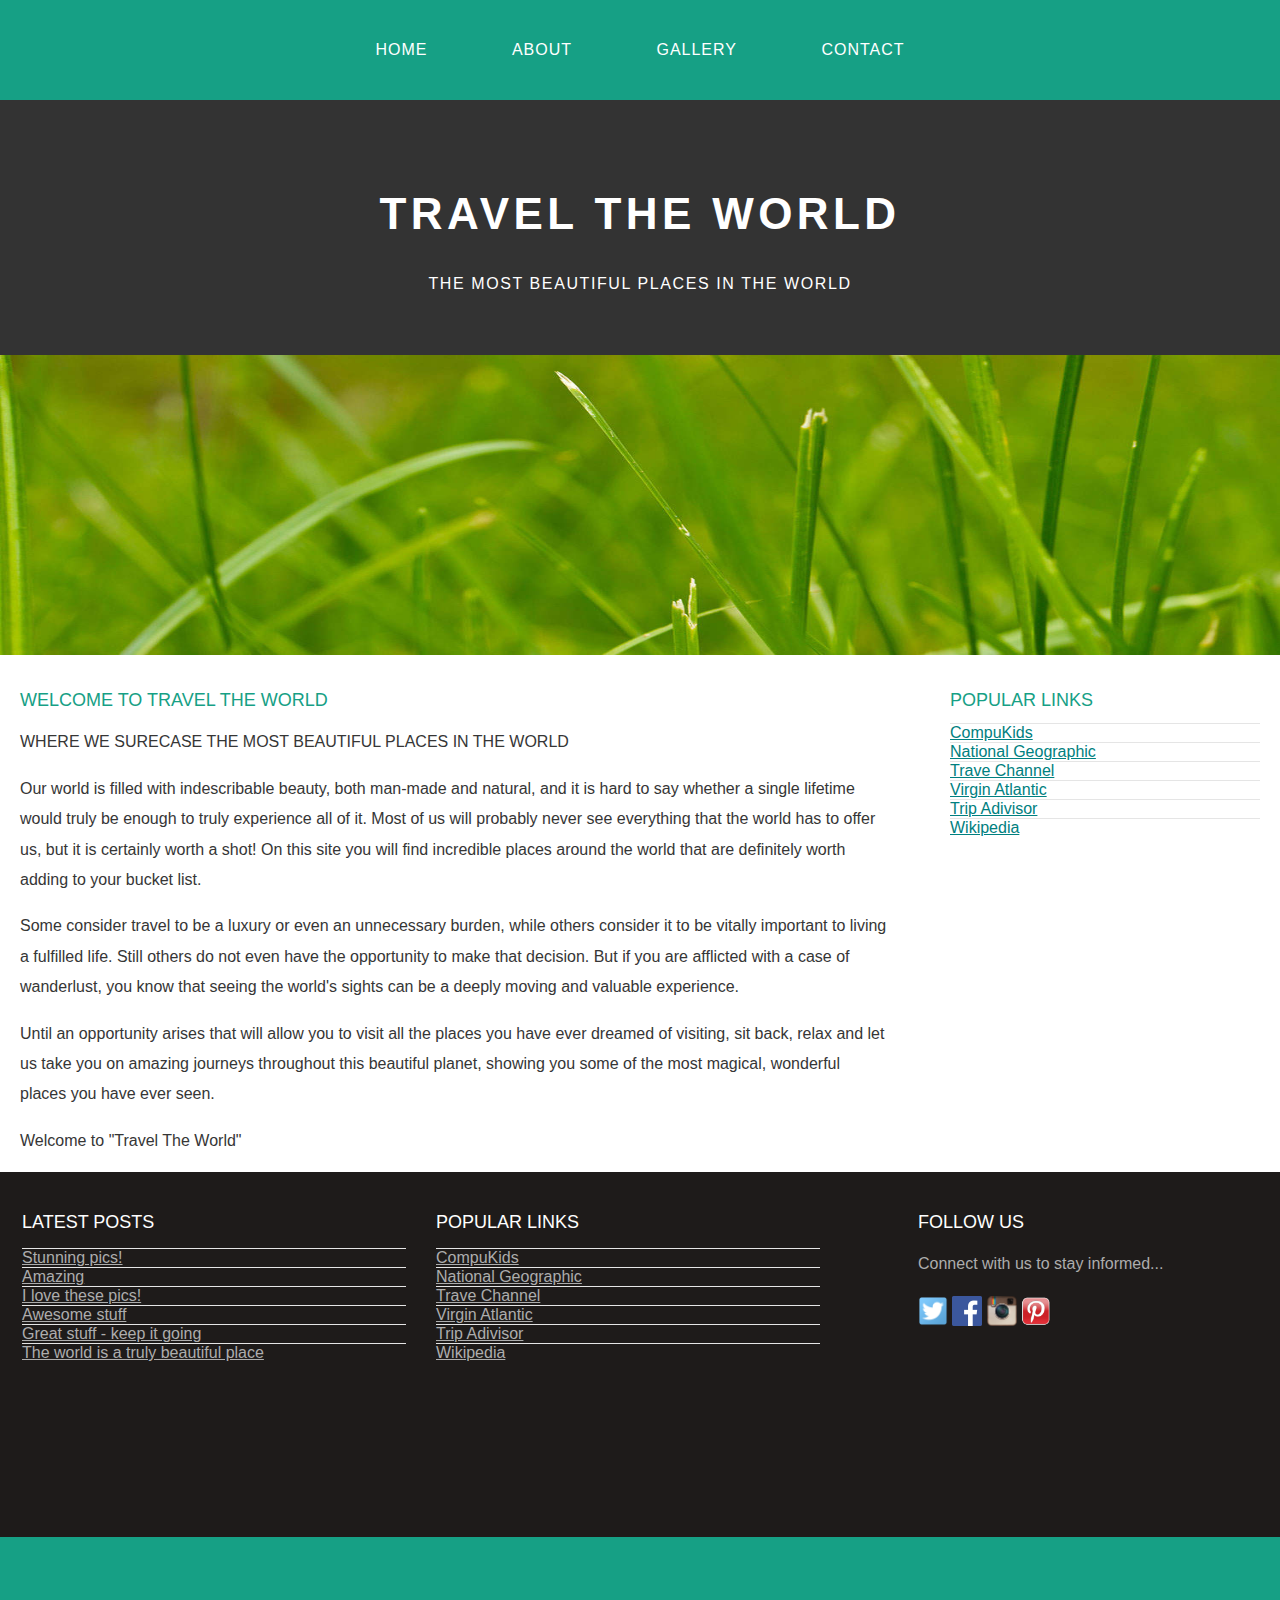
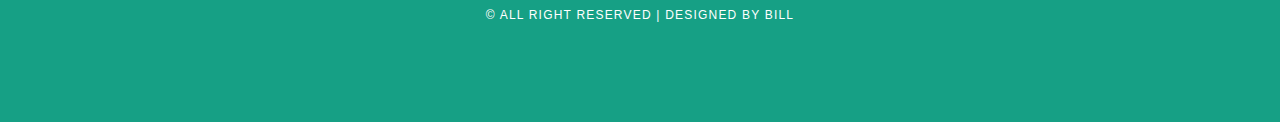
<file: index.html>
<!DOCTYPE html>
<html>
    <head>
        <title>Travel The World</title>
        <link rel="stylesheet" href="style.css"/>
    </head>
    <body>
        <div id="menu">
        <ul>
            <li><a href="index.html">Home</a></li>
            <li><a href="about.html">About</a></li>
            <li><a href="gallery.html">Gallery</a></li>
            <li><a href="contact.html">Contact</a></li>
        </ul>
        </div>
        <div id="header">
            <h1>TRAVEL THE WORLD</h1>
            <p>THE MOST BEAUTIFUL PLACES IN THE WORLD</p>
        </div>
        <div id="banner">
            <img src="images/pic01.jpg"/>
        </div>

        <div id="page">
            <div id="content">
                <h2>Welcome To Travel The World</h2>
                <p>WHERE WE SURECASE THE MOST BEAUTIFUL PLACES IN THE WORLD </p>
                <p>Our world is filled with indescribable beauty, both man-made and natural, and it is hard to say whether a single lifetime would truly be enough to truly experience all of it. Most of us will probably never see everything that the world has to offer us, but it is certainly worth a shot! On this site you will find incredible places around the world that are definitely worth adding to your bucket list.</p>
<p>Some consider travel to be a luxury or even an unnecessary burden, while others consider it to be vitally important to living a fulfilled life. Still others do not even have the opportunity to make that decision. But if you are afflicted with a case of wanderlust, you know that seeing the world's sights can be a deeply moving and valuable experience.</p>
<p>Until an opportunity arises that will allow you to visit all the places you have ever dreamed of visiting, sit back, relax and let us take you on amazing journeys throughout this beautiful planet, showing you some of the most magical, wonderful places you have ever seen.</p>

             <p>Welcome to "Travel The World"</p>
            </div>

            <div id="sidebar">
                <h2>Popular Links</h2>
                <ul class="styled">
                    <li><a href="http://www.compukids.me">CompuKids</a></li>
                    <li><a href="http://www.nationalgeographic.com/">National Geographic</a></li>
                    <li><a href="http://www.travelchannel.com/">Trave Channel</a></li>
                    <li><a href="http://www.virgin-atlantic.com/us/en.html">Virgin Atlantic</a></li>
                    <li><a href="http://www.tripadvisor.com">Trip Adivisor</a></li>
                    <li><a href="https://en.wikipedia.org/wiki/Main_Page">Wikipedia</a></li>
                </ul>

            </div>
        </div>
        <div id="footer">
            <div id="box1">
                <h2>Latest Posts</h2>
                <ul class="styled">
                    <li><a href="#">Stunning pics!</a></li>
                    <li><a href="#">Amazing</a></li>
                    <li><a href="#">I love these pics!</a></li>
                    <li><a href="#">Awesome stuff</a></li>
                    <li><a href="#">Great stuff - keep it going</a></li>
                    <li><a href="#">The world is a truly beautiful place</a></li>
                    </ul>
                    
            </div>

            <div id="box2">
                <h2>Popular Links</h2>
                <ul class="styled">
                    <li><a href="http://www.compukids.me">CompuKids</a></li>
                    <li><a href="http://www.nationalgeographic.com/">National Geographic</a></li>
                    <li><a href="http://www.travelchannel.com/">Trave Channel</a></li>
                    <li><a href="http://www.virgin-atlantic.com/us/en.html">Virgin Atlantic</a></li>
                    <li><a href="http://www.tripadvisor.com">Trip Adivisor</a></li>
                    <li><a href="https://en.wikipedia.org/wiki/Main_Page">Wikipedia</a></li>
                    </ul>
            </div>
    

          <div id="box3">
          <h2>Follow Us</h2>
<p>Connect with us to stay informed...</p>
<a href="#"><img src="images/twitter.png" height="30"/></a>
<a href="#"><img src="images/facebook.png" height="30"/></a>
<a href="#"><img src="images/instagram.png" height="30"/></a>
<a href="#"><img src="images/pinterest.png" height="30"/></a>
        </div>
        </div>
        <div id="copyright">
            <p>&copy; All Right Reserved | Designed by Bill</p>
        </div>
        </body>
        </body>
    </body>
</html>
</file>
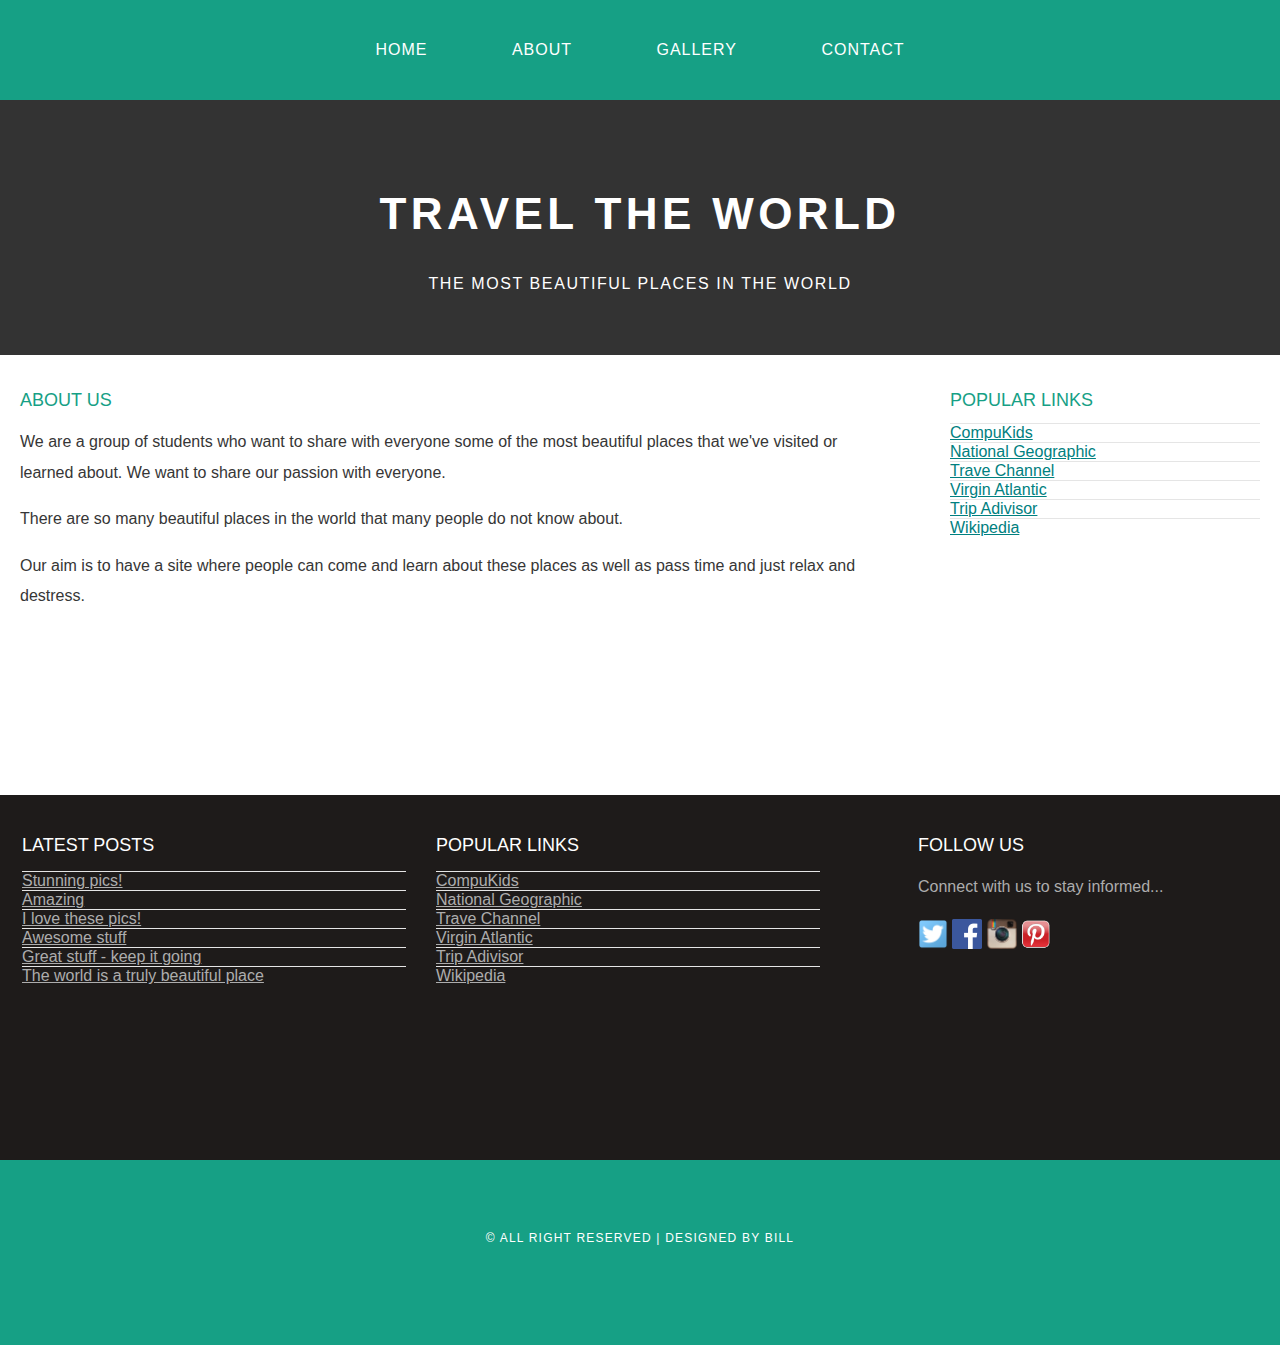
<file: about.html>
<!DOCTYPE html>
<html>
    <head>
        <title>Travel The World</title>
        <link rel="stylesheet" href="style.css"/>
    </head>
    <body>
        <div id="menu">
        <ul>
            <li><a href="index.html">Home</a></li>
            <li><a href="#">About</a></li>
            <li><a href="gallery.html">Gallery</a></li>
            <li><a href="contact.html">Contact</a></li>
        </ul>
        </div>
        <div id="header">
            <h1>TRAVEL THE WORLD</h1>
            <p>THE MOST BEAUTIFUL PLACES IN THE WORLD</p>
        </div>

        <div id="page">
            <div id="content">
                <h2>About Us</h2>
                <p>We are a group of students who want to share with everyone some of the most beautiful places that we've visited or learned about. We want to share our passion with everyone.</p>
<p>There are so many beautiful places in the world that many people do not know about. </p>
<p>Our aim is to have a site where people can come and learn about these places as well as pass time and just relax and destress. </p>
                
            </div>

            <div id="sidebar">
                <h2>Popular Links</h2>
                <ul class="styled">
                    <li><a href="http://www.compukids.me">CompuKids</a></li>
                    <li><a href="http://www.nationalgeographic.com/">National Geographic</a></li>
                    <li><a href="http://www.travelchannel.com/">Trave Channel</a></li>
                    <li><a href="http://www.virgin-atlantic.com/us/en.html">Virgin Atlantic</a></li>
                    <li><a href="http://www.tripadvisor.com">Trip Adivisor</a></li>
                    <li><a href="https://en.wikipedia.org/wiki/Main_Page">Wikipedia</a></li>
                </ul>

            </div>
        </div>
        <div id="footer">
            <div id="box1">
                <h2>Latest Posts</h2>
                <ul class="styled">
                    <li><a href="#">Stunning pics!</a></li>
                    <li><a href="#">Amazing</a></li>
                    <li><a href="#">I love these pics!</a></li>
                    <li><a href="#">Awesome stuff</a></li>
                    <li><a href="#">Great stuff - keep it going</a></li>
                    <li><a href="#">The world is a truly beautiful place</a></li>
                    </ul>
                    
            </div>

            <div id="box2">
                <h2>Popular Links</h2>
                <ul class="styled">
                    <li><a href="http://www.compukids.me">CompuKids</a></li>
                    <li><a href="http://www.nationalgeographic.com/">National Geographic</a></li>
                    <li><a href="http://www.travelchannel.com/">Trave Channel</a></li>
                    <li><a href="http://www.virgin-atlantic.com/us/en.html">Virgin Atlantic</a></li>
                    <li><a href="http://www.tripadvisor.com">Trip Adivisor</a></li>
                    <li><a href="https://en.wikipedia.org/wiki/Main_Page">Wikipedia</a></li>
                    </ul>
            </div>
    

          <div id="box3">
          <h2>Follow Us</h2>
<p>Connect with us to stay informed...</p>
<a href="#"><img src="images/twitter.png" height="30"/></a>
<a href="#"><img src="images/facebook.png" height="30"/></a>
<a href="#"><img src="images/instagram.png" height="30"/></a>
<a href="#"><img src="images/pinterest.png" height="30"/></a>
        </div>
        </div>
        <div id="copyright">
            <p>&copy; All Right Reserved | Designed by Bill</p>
        </div>
        </body>
        </body>
    </body>
</html>
</file>
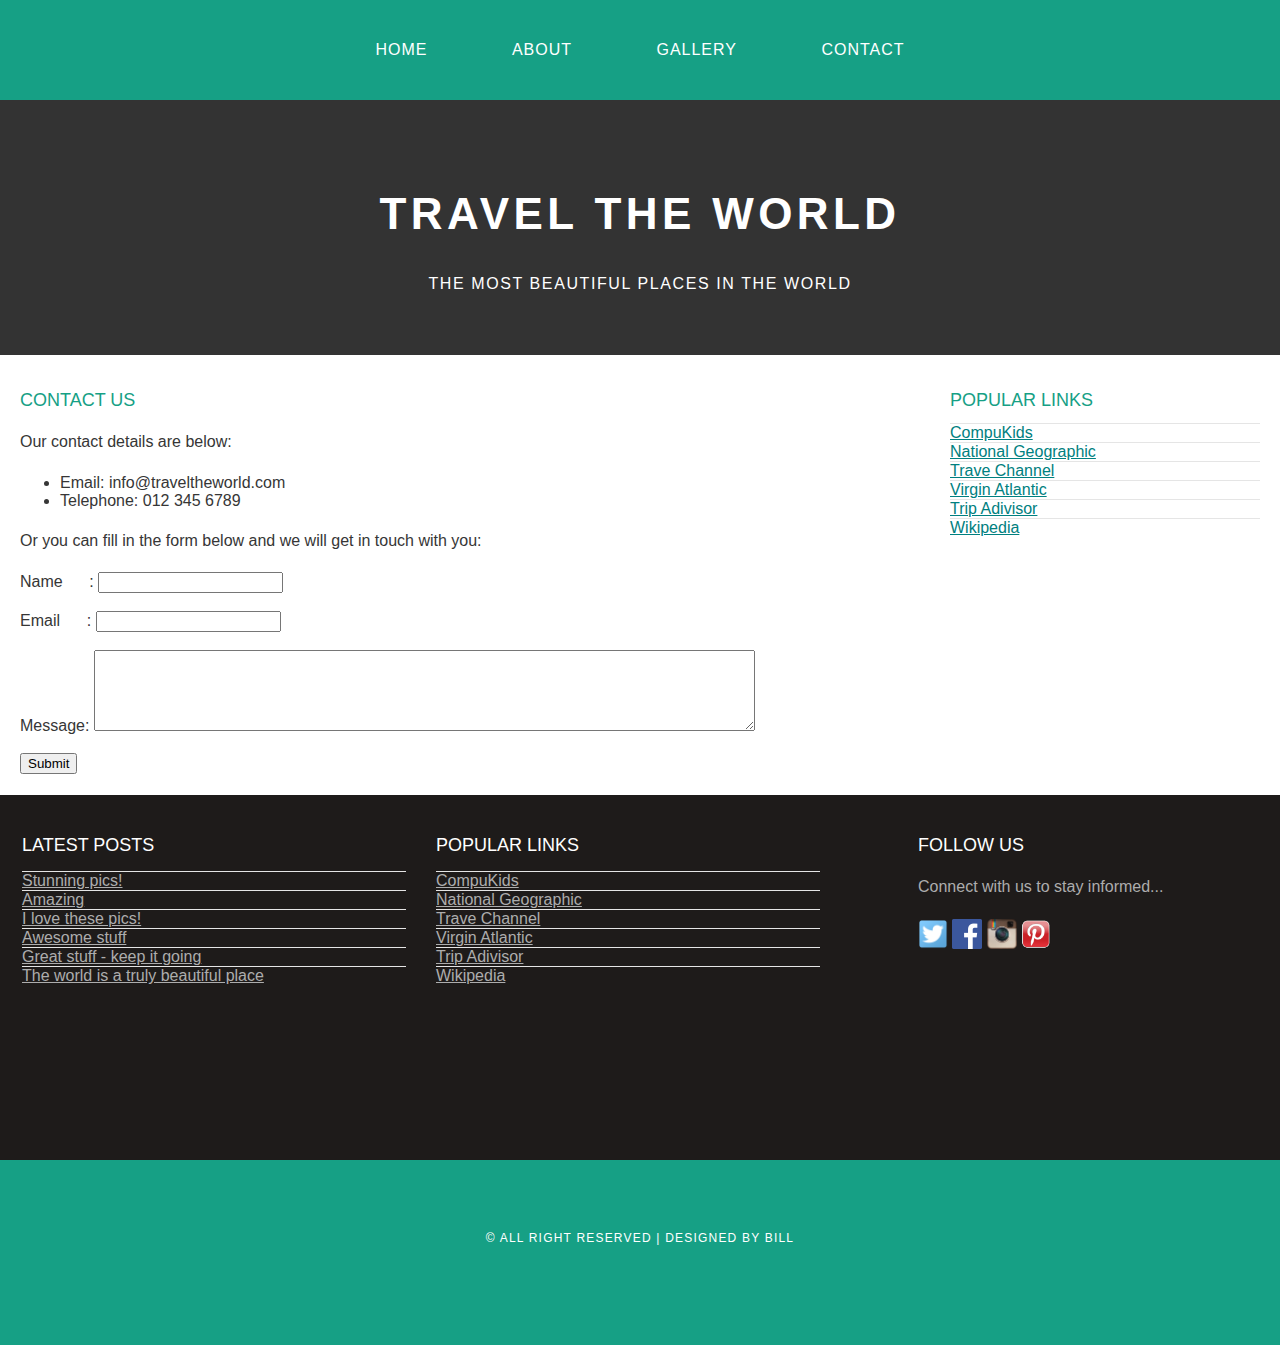
<file: contact.html>
<!DOCTYPE html>
<html>
    <head>
        <title>Travel The World</title>
        <link rel="stylesheet" href="style.css"/>
    </head>
    <body>
        <div id="menu">
        <ul>
            <li><a href="#">Home</a></li>
            <li><a href="about.html">About</a></li>
            <li><a href="gallery.html">Gallery</a></li>
            <li><a href="contact.html">Contact</a></li>
        </ul>
        </div>
        <div id="header">
            <h1>TRAVEL THE WORLD</h1>
            <p>THE MOST BEAUTIFUL PLACES IN THE WORLD</p>
        </div>

        <div id="page">
            <div id="content">
                <h2>Contact Us</h2>
                <p>Our contact details are below:</p>
                <ul class="style1">
                <li>Email: info@traveltheworld.com</li>
                <li>Telephone: 012 345 6789</li>
                </ul>
                
                <p>Or you can fill in the form below and we will get in touch with you:</p>
                <form>
                Name&nbsp;&nbsp;&nbsp;&nbsp;&nbsp;     : <input type="text" /><br/><br/>
                Email&nbsp;&nbsp;&nbsp;&nbsp;&nbsp;    : <input type="email" /><br/><br/>
                Message: <textarea cols="80" rows="5"></textarea><br/><br/>
                <input type="submit" value="Submit"/>
                </form>
            </div>

            <div id="sidebar">
                <h2>Popular Links</h2>
                <ul class="styled">
                    <li><a href="http://www.compukids.me">CompuKids</a></li>
                    <li><a href="http://www.nationalgeographic.com/">National Geographic</a></li>
                    <li><a href="http://www.travelchannel.com/">Trave Channel</a></li>
                    <li><a href="http://www.virgin-atlantic.com/us/en.html">Virgin Atlantic</a></li>
                    <li><a href="http://www.tripadvisor.com">Trip Adivisor</a></li>
                    <li><a href="https://en.wikipedia.org/wiki/Main_Page">Wikipedia</a></li>
                </ul>

            </div>
        </div>
        <div id="footer">
            <div id="box1">
                <h2>Latest Posts</h2>
                <ul class="styled">
                    <li><a href="#">Stunning pics!</a></li>
                    <li><a href="#">Amazing</a></li>
                    <li><a href="#">I love these pics!</a></li>
                    <li><a href="#">Awesome stuff</a></li>
                    <li><a href="#">Great stuff - keep it going</a></li>
                    <li><a href="#">The world is a truly beautiful place</a></li>
                    </ul>
                    
            </div>

            <div id="box2">
                <h2>Popular Links</h2>
                <ul class="styled">
                    <li><a href="http://www.compukids.me">CompuKids</a></li>
                    <li><a href="http://www.nationalgeographic.com/">National Geographic</a></li>
                    <li><a href="http://www.travelchannel.com/">Trave Channel</a></li>
                    <li><a href="http://www.virgin-atlantic.com/us/en.html">Virgin Atlantic</a></li>
                    <li><a href="http://www.tripadvisor.com">Trip Adivisor</a></li>
                    <li><a href="https://en.wikipedia.org/wiki/Main_Page">Wikipedia</a></li>
                    </ul>
            </div>
    

          <div id="box3">
          <h2>Follow Us</h2>
<p>Connect with us to stay informed...</p>
<a href="#"><img src="images/twitter.png" height="30"/></a>
<a href="#"><img src="images/facebook.png" height="30"/></a>
<a href="#"><img src="images/instagram.png" height="30"/></a>
<a href="#"><img src="images/pinterest.png" height="30"/></a>
        </div>
        </div>
        <div id="copyright">
            <p>&copy; All Right Reserved | Designed by Bill</p>
        </div>
        </body>
        </body>
    </body>
</html>
</file>
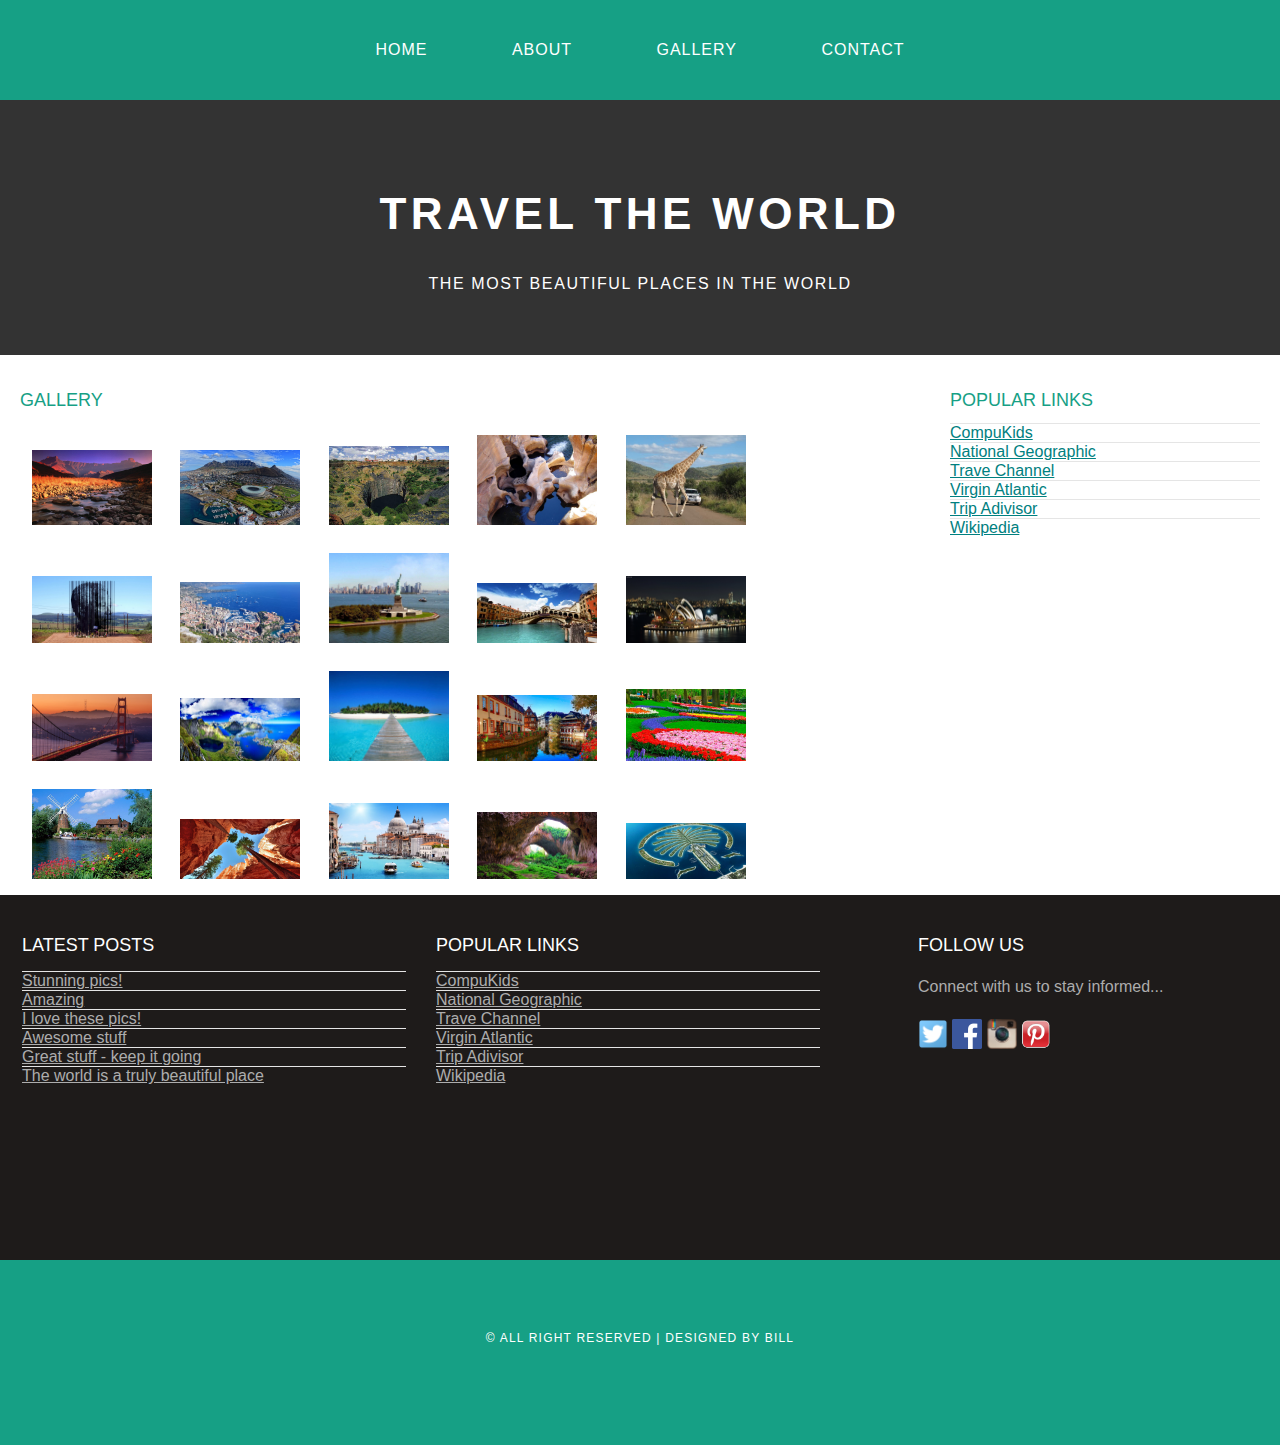
<file: gallery.html>
<!DOCTYPE html>
<html>
    <head>
        <title>Travel The World</title>
        <link rel="stylesheet" href="style.css"/>
    </head>
    <body>
        <div id="menu">
        <ul>
            <li><a href="index.html">Home</a></li>
            <li><a href="about.html">About</a></li>
            <li><a href="#">Gallery</a></li>
            <li><a href="contact.html">Contact</a></li>
        </ul>
        </div>
        <div id="header">
            <h1>TRAVEL THE WORLD</h1>
            <p>THE MOST BEAUTIFUL PLACES IN THE WORLD</p>
        </div>

        <div id="page">
            <div id="content">
                <h2>Gallery</h2>
            <div id="gallery">
                <img src="images/pic1.jpg" />
                <img src="images/pic2.jpg" />
                <img src="images/pic3.jpg" />
                <img src="images/pic4.jpg" />
                <img src="images/pic5.jpg" />
                <img src="images/pic6.jpg" />
                <img src="images/pic7.jpg" />
                <img src="images/pic8.jpg" />
                <img src="images/pic9.jpg" />
                <img src="images/pic10.jpg" />
                <img src="images/pic11.jpg" />
                <img src="images/pic12.jpg" />
                <img src="images/pic13.jpg" />
                <img src="images/pic14.jpg" />
                <img src="images/pic15.jpg" />
                <img src="images/pic16.jpg" />
                <img src="images/pic17.jpg" />
                <img src="images/pic18.jpg" />
                <img src="images/pic19.jpg" />
                <img src="images/pic20.jpg" />

            </div>
            </div>

            <div id="sidebar">
                <h2>Popular Links</h2>
                <ul class="styled">
                    <li><a href="http://www.compukids.me">CompuKids</a></li>
                    <li><a href="http://www.nationalgeographic.com/">National Geographic</a></li>
                    <li><a href="http://www.travelchannel.com/">Trave Channel</a></li>
                    <li><a href="http://www.virgin-atlantic.com/us/en.html">Virgin Atlantic</a></li>
                    <li><a href="http://www.tripadvisor.com">Trip Adivisor</a></li>
                    <li><a href="https://en.wikipedia.org/wiki/Main_Page">Wikipedia</a></li>
                </ul>

            </div>
        </div>
        <div id="footer">
            <div id="box1">
                <h2>Latest Posts</h2>
                <ul class="styled">
                    <li><a href="#">Stunning pics!</a></li>
                    <li><a href="#">Amazing</a></li>
                    <li><a href="#">I love these pics!</a></li>
                    <li><a href="#">Awesome stuff</a></li>
                    <li><a href="#">Great stuff - keep it going</a></li>
                    <li><a href="#">The world is a truly beautiful place</a></li>
                    </ul>
                    
            </div>

            <div id="box2">
                <h2>Popular Links</h2>
                <ul class="styled">
                    <li><a href="http://www.compukids.me">CompuKids</a></li>
                    <li><a href="http://www.nationalgeographic.com/">National Geographic</a></li>
                    <li><a href="http://www.travelchannel.com/">Trave Channel</a></li>
                    <li><a href="http://www.virgin-atlantic.com/us/en.html">Virgin Atlantic</a></li>
                    <li><a href="http://www.tripadvisor.com">Trip Adivisor</a></li>
                    <li><a href="https://en.wikipedia.org/wiki/Main_Page">Wikipedia</a></li>
                    </ul>
            </div>
    

          <div id="box3">
          <h2>Follow Us</h2>
<p>Connect with us to stay informed...</p>
<a href="#"><img src="images/twitter.png" height="30"/></a>
<a href="#"><img src="images/facebook.png" height="30"/></a>
<a href="#"><img src="images/instagram.png" height="30"/></a>
<a href="#"><img src="images/pinterest.png" height="30"/></a>
        </div>
        </div>
        <div id="copyright">
            <p>&copy; All Right Reserved | Designed by Bill</p>
        </div>
        </body>
        </body>
    </body>
</html>
</file>
<file: style.css>
/* *************************************** */
/* universal styles                        */
/* *************************************** */
body{
margin: 0;
padding: 0;
background-color: white;
font-family: 'Raleway', sans-serif;
font-size: 16px;
font-weight: 400;
color: #363636;
}

p{
    line-height: 190%;
}

a{
    text text-decoration: none;
    color: teal;
}

/* *************************************** */
/* Menu                                    */
/* *************************************** */
#menu{
    background-color: #16a085;
    height: 100px;
}

#menu ul{
    margin: 0;
    padding: 0;
    list-style-type: none;
    text-align: center;
}

#menu li{
    display: inline-block;
}

#menu a{
    letter-spacing: 1px;
    text-decoration: none;
    text-align: center;
    text-transform: uppercase;
    font-size: 16px;
    line-height: 100px;
    color: white;

    padding: 0 40px;
    border: none;
    display: block;
}

#menu a:hover{
    background-color: #1abc9c;
}


/* *************************************** */
/* Header                                  */
/* *************************************** */

#header{
    padding: 60px 0px 40px 0;
    background-color: #333333;
    text-align: center;
}

#header h1{
    letter-spacing: 0.1em;
    font-size: 44px;
    color: white;

}
#header p{
    letter-spacing: 0.1em;
    color: white;

}

/* *************************************** */
/* Banner                                  */
/* *************************************** */

#banner{
    height: 300px;
}

#banner img{
    width: 100%;
    height: 300px;
}

/* *************************************** */
/* Page                                    */
/* *************************************** */

#page{
    min-height: 400px;
    padding: 20px;
}

#page h2{
    margin-bottom: 12px;
    text-transform: uppercase;
    font-weight: 400;
    font-size: 18px;
    color: #16a085;
}

/* CONTENT */

#content{
    float: left;
    width: 70%;
}

/* SIDEBAR */

#sidebar{
    float: right;
    width: 25%;
}

/* Lists */

ul.styled{
    margin: 0;
    padding: 0;
    list-style-type: none;
}

ul.styled li{
    border-top: solid 1px #e5e5e5;
    padding: 14px o;
}

/* *************************************** */
/* Footer                                  */
/* *************************************** */

#footer{
    width: 100%;
    height: 340px;
    background-color: #1e1b1a;
    padding-top: 25px;
    padding-left: 22px;
    clear: both;
}

#footer h2{
    font-size: 18px;
    font-weight: 400;
    text-transform: uppercase;
    color: white;
}

#footer p{
    color: #adadad;
}

#footer a{
    color: #adadad;
}

#box1{
    float: left;
    width: 30%;
    padding-right: 30px;
}

#box2{
    float: left;
    width: 30%;
    padding-right: 30px;
}

#box3{
    float: right;
    width: 30%;
    padding-left: 30px;
}

/* **************************************** */
/* Copyright                                 */
/* ****************************************  */

#copyright{
    width: 100%;
    height: 130px;
    text-align: center;
    background-color: #16a085;
    padding-top: 55px;
    clear: both;
}

#copyright p{
    font-size: 12px;
    letter-spacing: 00.1em;
    text-transform: uppercase;
    color: white;
}

/* **************************************** */
/* Gallery                                   */
/* ****************************************  */

#gallery img{
    width: 120px;
    margin: 12px;
    -moz-transition: -moz-transform 0.5s ease-in;
	-webkit-transition: -webkit-transform 0.5s ease-in;
	-o-transition: -o-transform 0.5s ease-in;
}

#gallery img:hover{
	-moz-transform: scale(3);
	-webkit-transform: scale(3);
	-o-transform: scale(3);
 }
</file>
